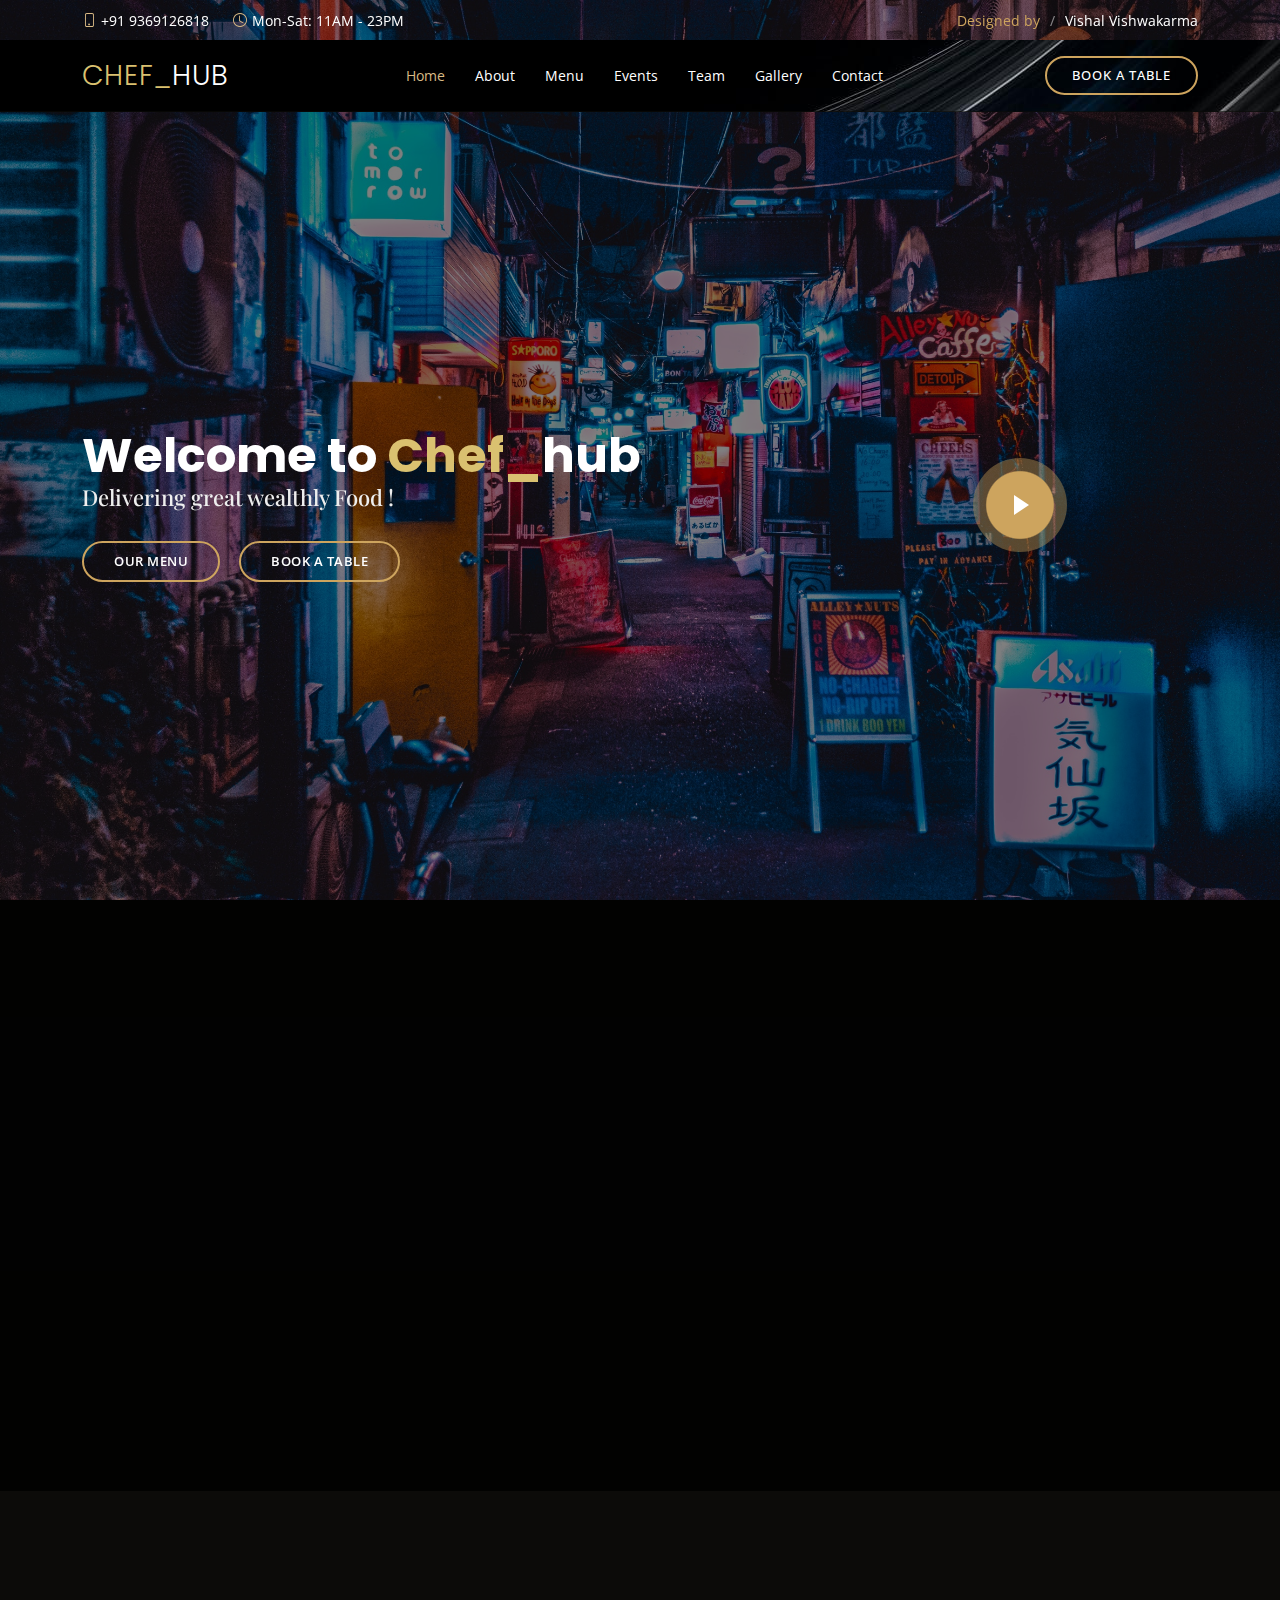
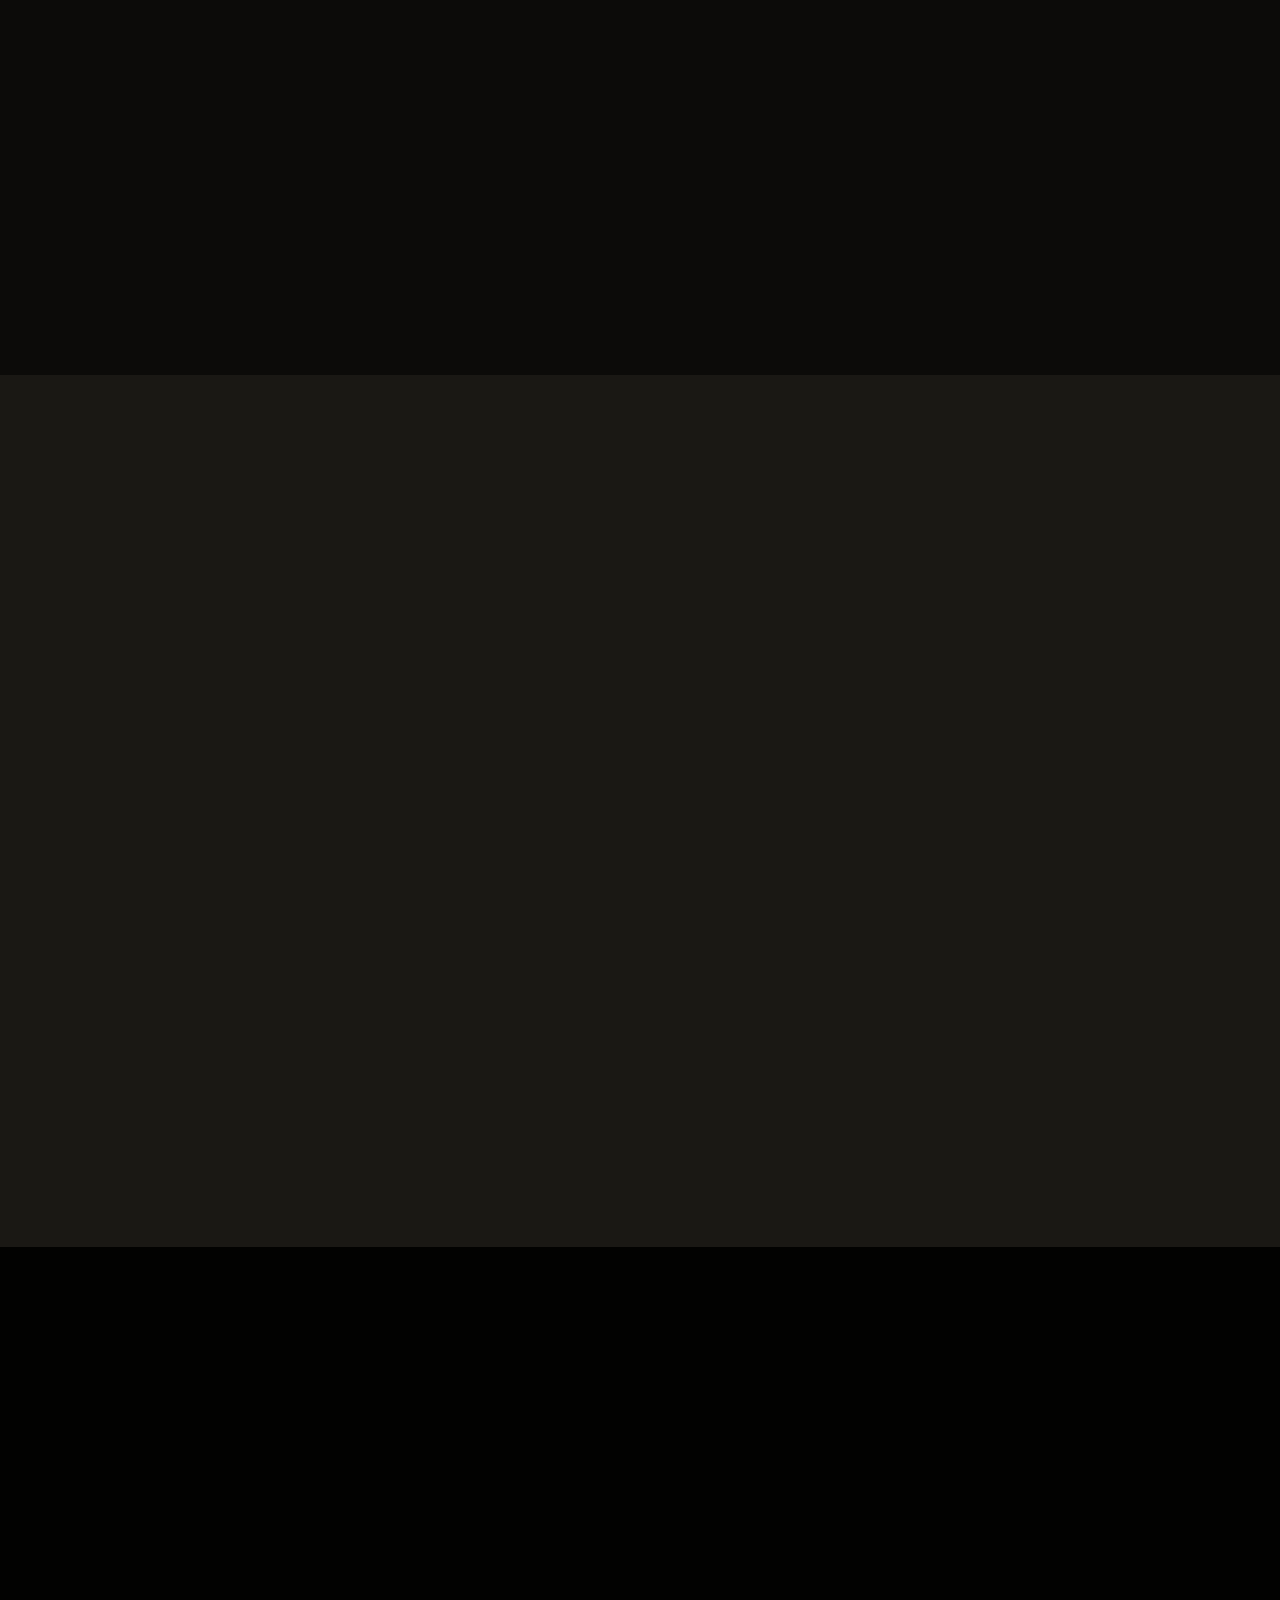
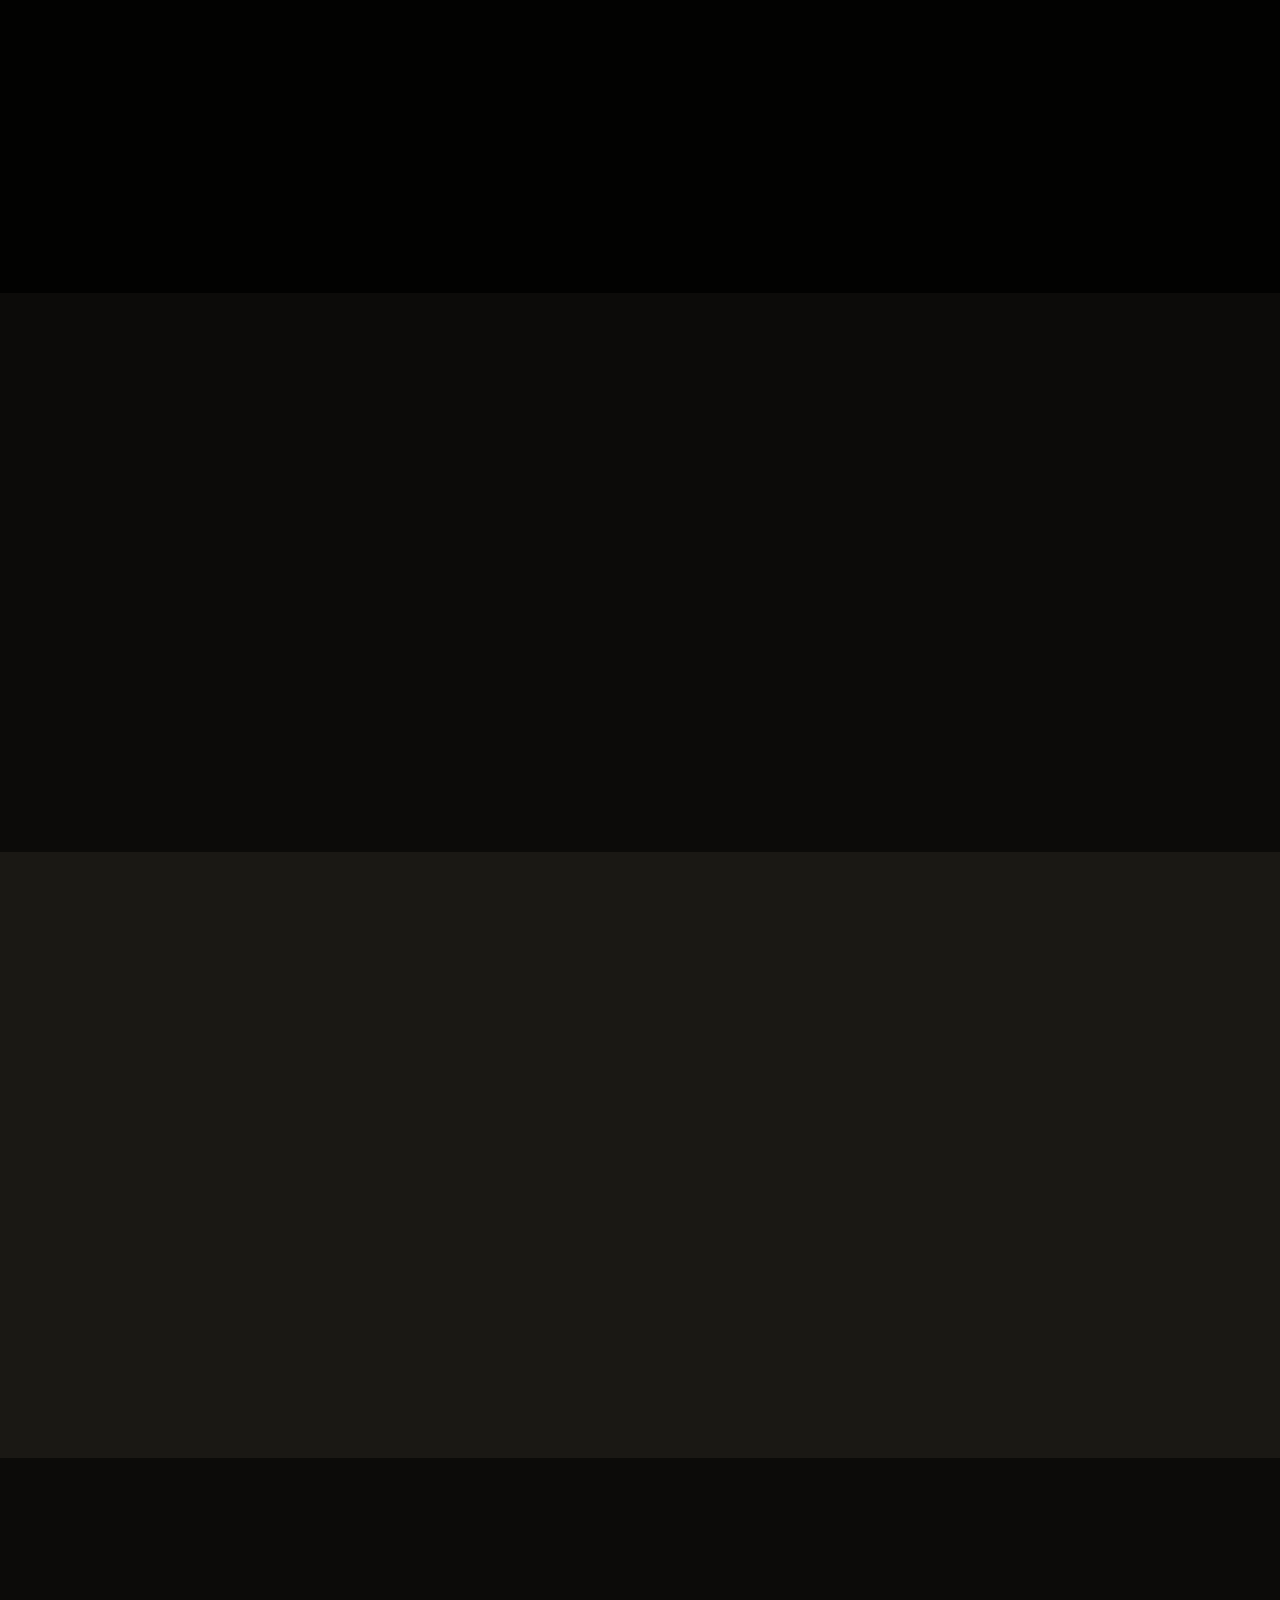
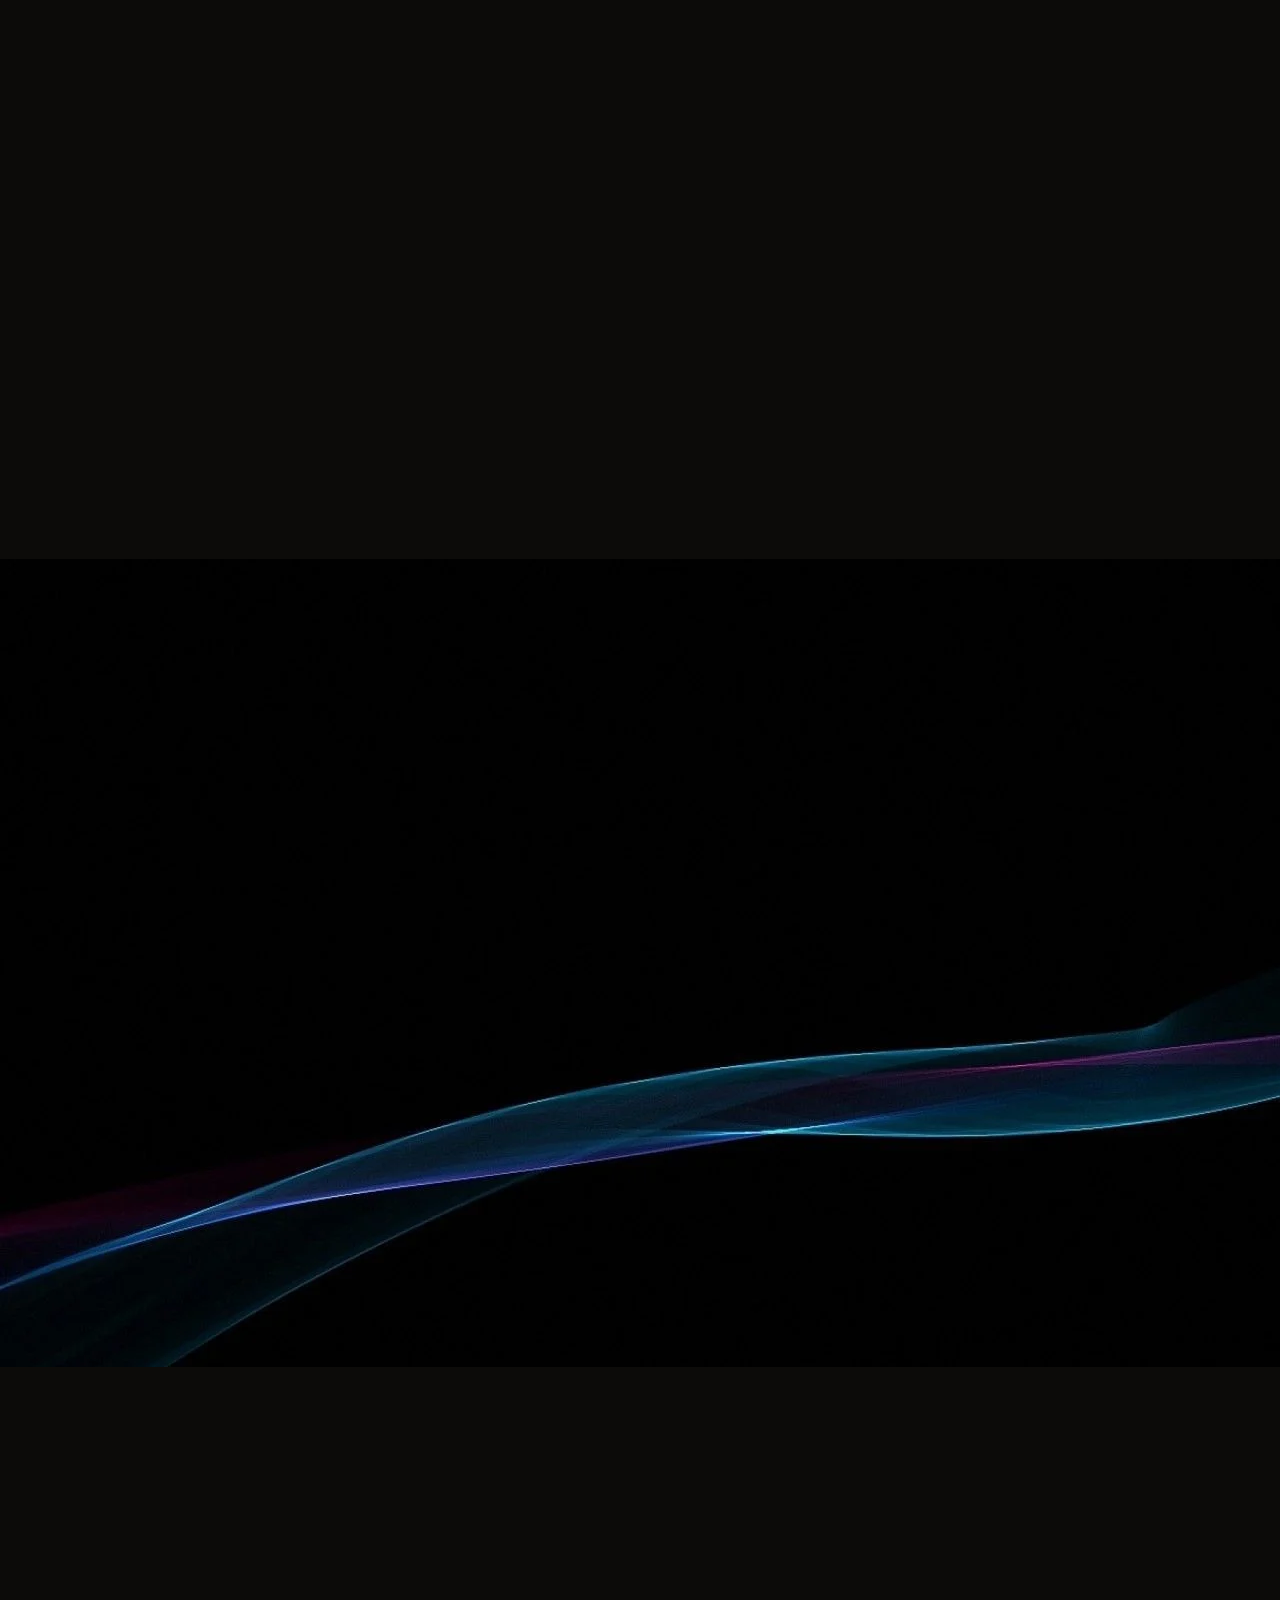
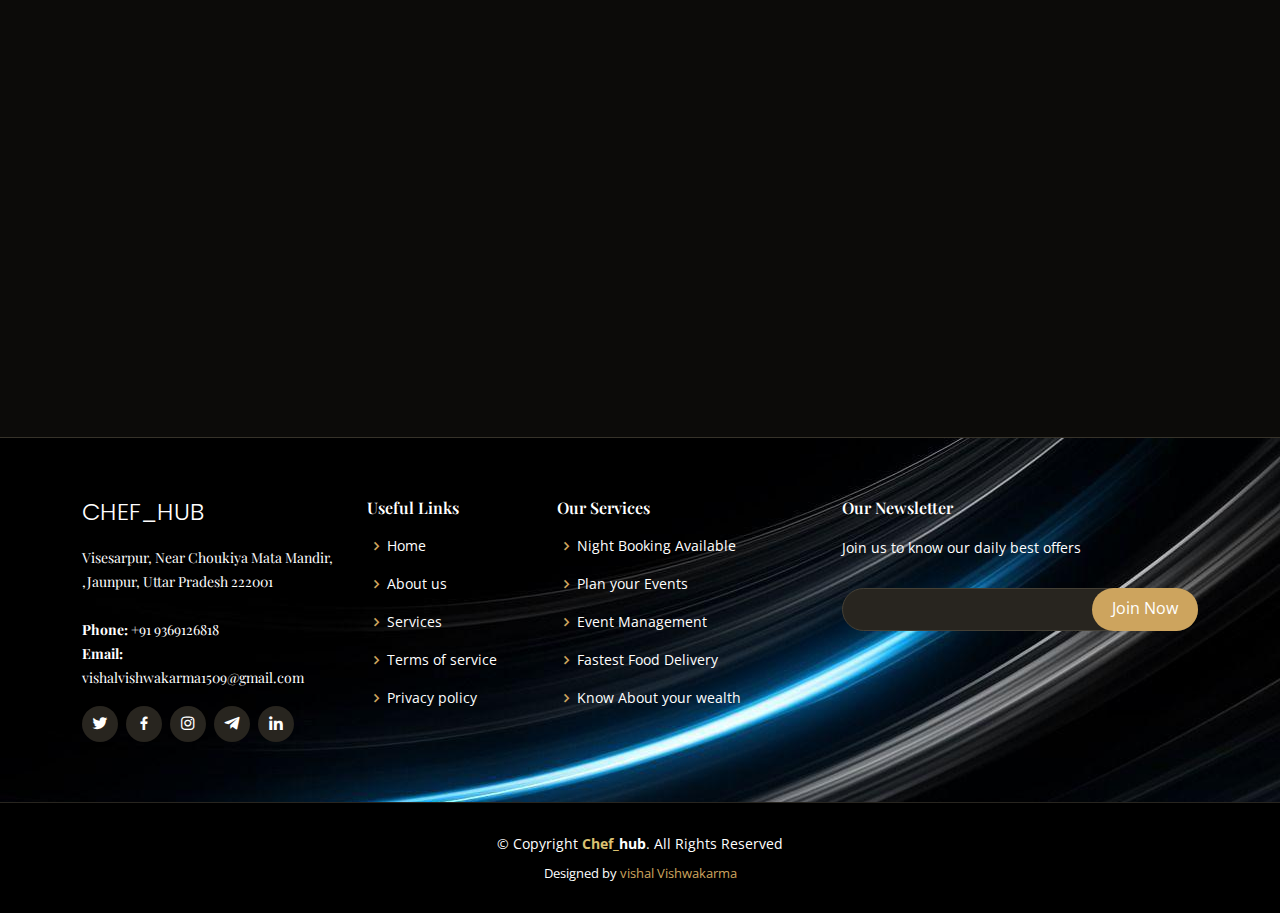
<file: home.html>
<!DOCTYPE html>
<html lang="en">

<head>
  <meta charset="utf-8">
  <meta content="width=device-width, initial-scale=1.0" name="viewport">

  <title>Chef_hub</title>
  <meta content="" name="description">
  <meta content="" name="keywords">

  <!-- Favicons -->
  
  <!-- Google Fonts -->
  <link href="https://fonts.googleapis.com/css?family=Open+Sans:300,300i,400,400i,600,600i,700,700i|Playfair+Display:ital,wght@0,400;0,500;0,600;0,700;1,400;1,500;1,600;1,700|Poppins:300,300i,400,400i,500,500i,600,600i,700,700i" rel="stylesheet">

  <!-- Vendor CSS Files -->
  <link href="assets/vendor/animate.css/animate.min.css" rel="stylesheet">
  <link href="assets/vendor/aos/aos.css" rel="stylesheet">
  <link href="assets/vendor/bootstrap/css/bootstrap.min.css" rel="stylesheet">
  <link href="assets/vendor/bootstrap-icons/bootstrap-icons.css" rel="stylesheet">
  <link href="assets/vendor/boxicons/css/boxicons.min.css" rel="stylesheet">
  <link href="assets/vendor/glightbox/css/glightbox.min.css" rel="stylesheet">
  <link href="assets/vendor/swiper/swiper-bundle.min.css" rel="stylesheet">

  <!-- Template Main CSS File -->
  <link href="assets/css/style.css" rel="stylesheet">

 
</head>

<body>

  <!-- ======= Top Bar ======= -->
  <div id="topbar" class="d-flex align-items-center fixed-top">
    <div class="container d-flex justify-content-center justify-content-md-between">

      <div class="contact-info d-flex align-items-center">
        <i class="bi bi-phone d-flex align-items-center"><span>+91 9369126818</span></i>
        <i class="bi bi-clock d-flex align-items-center ms-4"><span> Mon-Sat: 11AM - 23PM</span></i>
      </div>

      <div class="languages d-none d-md-flex align-items-center">
        <ul>
          <li>Designed by</li>
          <li><a href="#">Vishal Vishwakarma</a></li>
        </ul>
      </div>
    </div>
  </div>

  <!-- ======= Header ======= -->
  <header id="header" class="fixed-top d-flex align-items-cente" style="background: url('assets/img/footerbg.jpg');">
    <div class="container-fluid container-xl d-flex align-items-center justify-content-lg-between">

      <h1 class="logo me-auto me-lg-0"><a href="index.html"><span style="color:rgb(218, 193, 112)">Chef_</span>hub</a></h1>
     

      <nav id="navbar" class="navbar order-last order-lg-0">
        <ul>
          <li><a class="nav-link scrollto active" href="#hero">Home</a></li>
          <li><a class="nav-link scrollto" href="#about">About</a></li>
          <li><a class="nav-link scrollto" href="#menu">Menu</a></li>
         
          <li><a class="nav-link scrollto" href="#events">Events</a></li>
          <li><a class="nav-link scrollto" href="#chefs">Team</a></li>
          <li><a class="nav-link scrollto" href="#gallery">Gallery</a></li>
          
          <li><a class="nav-link scrollto" href="#contact">Contact</a></li>
        </ul>
        <i class="bi bi-list mobile-nav-toggle"></i>
      </nav><!-- .navbar -->
      <a href="#book-a-table" class="book-a-table-btn scrollto d-none d-lg-flex">Book a table</a>

    </div>
  </header><!-- End Header -->

  <!-- ======= Hero Section ======= -->
  <section id="hero" class="d-flex align-items-center">
    <div class="container position-relative text-center text-lg-start" data-aos="zoom-in" data-aos-delay="100">
      <div class="row">
        <div class="col-lg-8">
          <h1>Welcome to <span style="color:rgb(218, 193, 112)">Chef_</span>hub</h1>
          <h2>Delivering great wealthly Food !</h2>

          <div class="btns">
            <a href="#menu" class="btn-menu animated fadeInUp scrollto">Our Menu</a>
            <a href="#book-a-table" class="btn-book animated fadeInUp scrollto">Book a Table</a>
          </div>
        </div>
        <div class="col-lg-4 d-flex align-items-center justify-content-center position-relative" data-aos="zoom-in" data-aos-delay="200">
          <a href="#" class="glightbox play-btn"></a>
        </div>

      </div>
    </div>
  </section><!-- End Hero -->

  <main id="main">

    <!-- ======= About Section ======= -->
    <section id="about" class="about">
      <div class="container" data-aos="fade-in">

        <div class="row">
          <div class="col-lg-6 order-1 order-lg-2" data-aos="zoom-in" data-aos-delay="100">
            <div class="about-img">
              <img src="assets/img/about.jpg" alt="">
            </div>
          </div>
          <div class="col-lg-6 pt-4 pt-lg-0 order-2 order-lg-1 content">
            <h3>Let's Take a look about Chef_hub</h3>
            <p class="fst-italic">
              Feel good about the food you’re ordering. Don’t hesitate to call us for any advice. We’re here to help you!
            </p>
            <ul>
              <li><i class="bi bi-check-circle"></i> Let’s reduce packaging waste</li>
              <li><i class="bi bi-check-circle"></i>For a different event, thrill guests with the drama and theatre of the open kitchen at Firedoor.</li>
              <li><i class="bi bi-check-circle"></i> The program is simple but effective. Green Rebel will knock 50 cents off the price of your salad every time you use a Rebel Bowl instead of a take out container.

              </li>
            </ul>
            <p>
              feed people wholesome real ingredients that make the biggest impact in their lives. Green Rebel creates the perfect eating environment for a casual yet efficient experience with a full service attitude.

Not only do we care about what we put in our mouths but we care about the effect and consequences that food production has on the environment.
            </p>
          </div>
        </div>

      </div>
    </section><!-- End About Section -->

    <!-- ======= Why Us Section ======= -->
    <section id="why-us" class="why-us">
      <div class="container" data-aos="fade-up">

        <div class="section-title">
          <h2>Why Us</h2>
          <p>Why Choose Our Chef_hub</p>
        </div>

        <div class="row">

          <div class="col-lg-4">
            <div class="box" data-aos="zoom-in" data-aos-delay="100">
              <span>01</span>
              <h4>No Minimum Order</h4>
              <p>Order in for yourself or for the group, with no restrictions on order value</p>
            </div>
          </div>

          <div class="col-lg-4 mt-4 mt-lg-0">
            <div class="box" data-aos="zoom-in" data-aos-delay="200">
              <span>02</span>
              <h4>Live Order Tracking</h4>
              <p>Know where your order is at all times, from the restaurant to your doorstep</p>
            </div>
          </div>

          <div class="col-lg-4 mt-4 mt-lg-0">
            <div class="box" data-aos="zoom-in" data-aos-delay="300">
              <span>03</span>
              <h4> Lightning-Fast Delivery</h4>
              <p>Experience Chef_hub superfast delivery for food delivered fresh & on time</p>
            </div>
          </div>

        </div>

      </div>
    </section><!-- End Why Us Section -->

    <!-- ======= Menu Section ======= -->
    <section id="menu" class="menu section-bg">
      <div class="container" data-aos="fade-up">

        <div class="section-title">
          <h2>Menu</h2>
          <p>Check Our Tasty Menu</p>
        </div>

        <div class="row" data-aos="fade-up" data-aos-delay="100">
          <div class="col-lg-12 d-flex justify-content-center">
            <ul id="menu-flters">
              <li data-filter="*" class="filter-active">All</li>
              <li data-filter=".filter-starters">Starters</li>
              <li data-filter=".filter-salads">Salads</li>
              <li data-filter=".filter-specialty">Specialty</li>
            </ul>
          </div>
        </div>

        <div class="row menu-container" data-aos="fade-up" data-aos-delay="200">

          <div class="col-lg-6 menu-item filter-starters">
            <img src="assets/img/menu/lobster-bisque.jpg" class="menu-img" alt="">
            <div class="menu-content">
              <a href="#">Lobster Bisque</a><span> ₹699/-</span>
            </div>
            <div class="menu-ingredients">
              Lorem, deren, trataro, filede, nerada
            </div>
          </div>

          <div class="col-lg-6 menu-item filter-specialty">
            <img src="assets/img/menu/bread-barrel.jpg" class="menu-img" alt="">
            <div class="menu-content">
              <a href="#">Bread Barrel</a><span> ₹649/-</span>
            </div>
            <div class="menu-ingredients">
              Lorem, deren, trataro, filede, nerada
            </div>
          </div>

          <div class="col-lg-6 menu-item filter-starters">
            <img src="assets/img/menu/cake.jpg" class="menu-img" alt="">
            <div class="menu-content">
              <a href="#">Crab Cake</a><span> ₹765/-</span>
            </div>
            <div class="menu-ingredients">
              A delicate crab cake served on a toasted roll with lettuce and tartar sauce
            </div>
          </div>

          <div class="col-lg-6 menu-item filter-salads">
            <img src="assets/img/menu/caesar.jpg" class="menu-img" alt="">
            <div class="menu-content">
              <a href="#">Caesar Selections</a><span> ₹860/-</span>
            </div>
            <div class="menu-ingredients">
              Lorem, deren, trataro, filede, nerada
            </div>
          </div>

          <div class="col-lg-6 menu-item filter-specialty">
            <img src="assets/img/menu/tuscan-grilled.jpg" class="menu-img" alt="">
            <div class="menu-content">
              <a href="#">Tuscan Grilled</a><span> ₹910/-</span>
            </div>
            <div class="menu-ingredients">
              Grilled chicken with provolone, artichoke hearts, and roasted red pesto
            </div>
          </div>

          <div class="col-lg-6 menu-item filter-starters">
            <img src="assets/img/menu/mozzarella.jpg" class="menu-img" alt="">
            <div class="menu-content">
              <a href="#">Mozzarella Stick</a><span> ₹440/-</span>
            </div>
            <div class="menu-ingredients">
              Lorem, deren, trataro, filede, nerada
            </div>
          </div>

          <div class="col-lg-6 menu-item filter-salads">
            <img src="assets/img/menu/greek-salad.jpg" class="menu-img" alt="">
            <div class="menu-content">
              <a href="#">Greek Salad</a><span> ₹940/-</span>
            </div>
            <div class="menu-ingredients">
              Fresh spinach, crisp romaine, tomatoes, and Greek olives
            </div>
          </div>

          <div class="col-lg-6 menu-item filter-salads">
            <img src="assets/img/menu/spinach-salad.jpg" class="menu-img" alt="">
            <div class="menu-content">
              <a href="#">Spinach Salad</a><span> ₹840/-</span>
            </div>
            <div class="menu-ingredients">
              Fresh spinach with mushrooms, hard boiled egg, and warm bacon vinaigrette
            </div>
          </div>

          <div class="col-lg-6 menu-item filter-specialty">
            <img src="assets/img/menu/lobster-roll.jpg" class="menu-img" alt="">
            <div class="menu-content">
              <a href="#">Lobster Roll</a><span> ₹1299/-</span>
            </div>
            <div class="menu-ingredients">
              Plump lobster meat, mayo and crisp lettuce on a toasted bulky roll
            </div>
          </div>

        </div>

      </div>
    </section><!-- End Menu Section -->

  

    <!-- ======= Events Section ======= -->
    <section id="events" class="events">
      <div class="container" data-aos="fade-up">

        <div class="section-title">
          <h2>Events</h2>
          <p>Organize Your Events in our Restaurant</p>
        </div>

        <div class="events-slider swiper" data-aos="fade-up" data-aos-delay="100">
          <div class="swiper-wrapper">

            <div class="swiper-slide">
              <div class="row event-item">
                <div class="col-lg-6">
                  <img src="assets/img/event-birthday.jpg" class="img-fluid" alt="">
                </div>
                <div class="col-lg-6 pt-4 pt-lg-0 content">
                  <h3>Birthday Parties</h3>
                  <div class="price">
                    <p><span>₹2499</span></p>
                  </div>
                  <h5 class="fst-italic">
                    Celebrate in the heart of Sydney Harbour at one of jaunpur's most awarded restaurants, with panoramic views encompassing the Sydney Harbour Bridge and Sydney Opera House. Curate your perfect event at Quay, from intimate dinner parties in the Private Dining Room, to long lunches in the spectacular Upper Tower, to large cocktail events in The Green Room – Quay delivers an immersive dining experience with views like no other.
                  </h5>
                 
                </div>
              </div>
            </div><!-- End testimonial item -->

            <div class="swiper-slide">
              <div class="row event-item">
                <div class="col-lg-6">
                  <img src="assets/img/event-private1.jpg" class="img-fluid" alt="">
                </div>
                <div class="col-lg-6 pt-4 pt-lg-0 content">
                  <h3>Private Parties</h3>
                  <div class="price">
                    <p><span>₹2949</span></p>
                  </div>
                  <h5 class="fst-italic">
                    The restaurant is an organic space reflective of Peter Gilmore’s nature inspired cuisine. The interplay of textures and colour brings life and a vibrance that embraces the restaurant’s place in the dress circle of Sydney Harbour. An ode to the Australian landscape, from the vast ocean floor, to the cracked bark of a paperbark tree, every detail from the ground up has been thoughtfully considered. </h5>
                
                </div>
              </div>
            </div><!-- End testimonial item -->

            <div class="swiper-slide">
              <div class="row event-item">
                <div class="col-lg-6">
                  <img src="assets/img/event-custom.jpg" class="img-fluid" alt="">
                </div>
                <div class="col-lg-6 pt-4 pt-lg-0 content">
                  <h3>Custom Parties</h3>
                  <div class="price">
                    <p><span>₹4999</span></p>
                  </div>
                  <h5 class="fst-italic">
                    Lorem ipsum dolor sit amet, consectetur adipiscing elit, sed do eiusmod tempor incididunt ut labore et dolore
                    magna aliqua.
                  </h5>
                 
                </div>
              </div>
            </div><!-- End testimonial item -->

          </div>
          <div class="swiper-pagination"></div>
        </div>

      </div>
    </section><!-- End Events Section -->

    <!-- ======= Book A Table Section ======= -->
    <section id="book-a-table" class="book-a-table">
      <div class="container" data-aos="fade-in">

        <div class="section-title">
          <h2>Reservation</h2>
          <p>Book a Table</p>
        </div>

        <form action="forms/book-a-table.php" method="post" role="form" class="php-email-form" data-aos="fade-up" data-aos-delay="100">
          <div class="row">
            <div class="col-lg-4 col-md-6 form-group">
              <input type="text" name="name" class="form-control" id="name" placeholder="Your Name" data-rule="minlen:4" data-msg="Please enter at least 4 chars">
              <div class="validate"></div>
            </div>
            <div class="col-lg-4 col-md-6 form-group mt-3 mt-md-0">
              <input type="email" class="form-control" name="email" id="email" placeholder="Your Email" data-rule="email" data-msg="Please enter a valid email">
              <div class="validate"></div>
            </div>
            <div class="col-lg-4 col-md-6 form-group mt-3 mt-md-0">
              <input type="text" class="form-control" name="phone" id="phone" placeholder="Your Phone" data-rule="minlen:4" data-msg="Please enter at least 4 chars">
              <div class="validate"></div>
            </div>
            <div class="col-lg-4 col-md-6 form-group mt-3">
              <input type="text" name="date" class="form-control" id="date" placeholder="Date" data-rule="minlen:4" data-msg="Please enter at least 4 chars">
              <div class="validate"></div>
            </div>
            <div class="col-lg-4 col-md-6 form-group mt-3">
              <input type="text" class="form-control" name="time" id="time" placeholder="Time" data-rule="minlen:4" data-msg="Please enter at least 4 chars">
              <div class="validate"></div>
            </div>
            <div class="col-lg-4 col-md-6 form-group mt-3">
              <input type="number" class="form-control" name="people" id="people" placeholder="# of people" data-rule="minlen:1" data-msg="Please enter at least 1 chars">
              <div class="validate"></div>
            </div>
          </div>
          <div class="form-group mt-3">
            <textarea class="form-control" name="message" rows="5" placeholder="Message"></textarea>
            <div class="validate"></div>
          </div>
          <div class="mb-3">
            <div class="loading">Loading</div>
            <div class="error-message"></div>
            <div class="sent-message">Your booking request was sent. We will call back or send an Email to confirm your reservation. Thank you!</div>
          </div>
          <div class="text-center"><button type="submit">Book a Table</button></div>
        </form>

      </div>
    </section><!-- End Book A Table Section -->

    <!-- ======= Testimonials Section ======= -->
    <section id="testimonials" class="testimonials section-bg">
      <div class="container" data-aos="fade-up">

        <div class="section-title">
          <h2>Testimonials</h2>
          <p>Let's meet Our Management Team</p>
        </div>

        <div class="testimonials-slider swiper" data-aos="fade-up" data-aos-delay="100">
          <div class="swiper-wrapper">

            <div class="swiper-slide">
              <div class="testimonial-item">
                <p>
                  <i class="bx bxs-quote-alt-left quote-icon-left"></i>
                  "I assign myself no rank or any limit, and such an attitude is very much against the trend of the times. But my world has become one of infinite possibilities." <i class="bx bxs-quote-alt-right quote-icon-right"></i>
                </p>
                <img src="assets/img/testimonials/testimonials-1.jpg" class="testimonial-img" alt="">
                <h3>Vishal Vishwakarma</h3>
                <h4>Ceo &amp; Founder</h4>
              </div>
            </div><!-- End testimonial item -->

            <div class="swiper-slide">
              <div class="testimonial-item">
                <p>
                  <i class="bx bxs-quote-alt-left quote-icon-left"></i>
                  Adversity is like a strong wind. It...tears away from us all but the things that cannot be torn, so that afterward we see ourselves as we really are, and not merely as we might like to be.<i class="bx bxs-quote-alt-right quote-icon-right"></i>
                </p>
                  <img src="assets/img/testimonials/testimonials-2.jpg" class="testimonial-img" alt="">
                  <h3>Vipin Yadav</h3>
                <h4>Designer</h4>
              </div>
            </div><!-- End testimonial item -->

            <div class="swiper-slide">
              <div class="testimonial-item">
                <p>
                  <i class="bx bxs-quote-alt-left quote-icon-left"></i>
                  Only after disaster can we be resurrected. It's only after you've lost everything that you're free to do anything. Nothing is static, everything is evolving, everything is falling apart <i class="bx bxs-quote-alt-right quote-icon-right"></i> </p>
                <img src="assets/img/testimonials/testimonials-3.jpg" class="testimonial-img" alt="">
                <h3>Ritesh Vishwakarma</h3>
                <h4>Store Owner</h4>
              </div>
            </div><!-- End testimonial item -->

            <div class="swiper-slide">
              <div class="testimonial-item">
                <p>
                  <i class="bx bxs-quote-alt-left quote-icon-left"></i>
                  Life is made of so many moments that mean nothing. Then one day, a single moment comes along to define every second that comes after. Such moments are tests of courage <i class="bx bxs-quote-alt-right quote-icon-right"></i>
                </p>
                <img src="assets/img/testimonials/testimonials-4.jpg" class="testimonial-img" alt="">
                <h3>Suraj Mourya</h3>
                <h4>Freelancer</h4>
              </div>
            </div><!-- End testimonial item -->

            <!-- End testimonial item -->

          </div>
          <div class="swiper-pagination"></div>
        </div>

      </div>
    </section><!-- End Testimonials Section -->

    <!-- ======= Gallery Section ======= -->
    <section id="gallery" class="gallery">

      <div class="container" data-aos="fade-up">
        <div class="section-title">
          <h2>Gallery</h2>
          <p>Some photos from Our Restaurant</p>
        </div>
      </div>

      <div class="container-fluid" data-aos="fade-up" data-aos-delay="100">

        <div class="row g-0">

          <div class="col-lg-3 col-md-4">
            <div class="gallery-item">
              <a href="assets/img/gallery/gallery-1.jpg" class="gallery-lightbox" data-gall="gallery-item">
                <img src="assets/img/gallery/gallery-1.jpg" alt="" class="img-fluid">
              </a>
            </div>
          </div>

          <div class="col-lg-3 col-md-4">
            <div class="gallery-item">
              <a href="assets/img/gallery/gallery-2.jpg" class="gallery-lightbox" data-gall="gallery-item">
                <img src="assets/img/gallery/gallery-2.jpg" alt="" class="img-fluid">
              </a>
            </div>
          </div>

          <div class="col-lg-3 col-md-4">
            <div class="gallery-item">
              <a href="assets/img/gallery/gallery-3.jpg" class="gallery-lightbox" data-gall="gallery-item">
                <img src="assets/img/gallery/gallery-3.jpg" alt="" class="img-fluid">
              </a>
            </div>
          </div>

          <div class="col-lg-3 col-md-4">
            <div class="gallery-item">
              <a href="assets/img/gallery/gallery-4.jpg" class="gallery-lightbox" data-gall="gallery-item">
                <img src="assets/img/gallery/gallery-4.jpg" alt="" class="img-fluid">
              </a>
            </div>
          </div>

          <div class="col-lg-3 col-md-4">
            <div class="gallery-item">
              <a href="assets/img/gallery/gallery-5.jpg" class="gallery-lightbox" data-gall="gallery-item">
                <img src="assets/img/gallery/gallery-5.jpg" alt="" class="img-fluid">
              </a>
            </div>
          </div>

          <div class="col-lg-3 col-md-4">
            <div class="gallery-item">
              <a href="assets/img/gallery/gallery-6.jpg" class="gallery-lightbox" data-gall="gallery-item">
                <img src="assets/img/gallery/gallery-6.jpg" alt="" class="img-fluid">
              </a>
            </div>
          </div>

          <div class="col-lg-3 col-md-4">
            <div class="gallery-item">
              <a href="assets/img/gallery/gallery-7.jpg" class="gallery-lightbox" data-gall="gallery-item">
                <img src="assets/img/gallery/gallery-7.jpg" alt="" class="img-fluid">
              </a>
            </div>
          </div>

          <div class="col-lg-3 col-md-4">
            <div class="gallery-item">
              <a href="assets/img/gallery/gallery-8.jpg" class="gallery-lightbox" data-gall="gallery-item">
                <img src="assets/img/gallery/gallery-8.jpg" alt="" class="img-fluid">
              </a>
            </div>
          </div>

        </div>

      </div>
    </section><!-- End Gallery Section -->

    <!-- ======= Chefs Section ======= -->
    <section id="chefs"  style="background: url('assets/img/event-private.jpg'); background-repeat: no-repeat; " class="chefs">
      <div class="container" data-aos="fade-up">

        <div class="section-title">
          <h2>leads</h2>
          <p>Our Proffesionals</p>
        </div>

        <div class="row">

          <div class="col-lg-4 col-md-6">
            <div class="member" data-aos="zoom-in" data-aos-delay="100">
              <img src="assets/img/chefs/chefs-1.jpg" class="img-fluid" alt="">
              <div class="member-info">
                <div class="member-info-content">
                  <h4>Vishal Vishwakarma</h4>
                  <span>UI Designer</span>
                </div>
                <div class="social">
                  <a href=""><i class="bi bi-twitter"></i></a>
                  <a href=""><i class="bi bi-facebook"></i></a>
                  <a href=""><i class="bi bi-instagram"></i></a>
                  <a href=""><i class="bi bi-linkedin"></i></a>
                </div>
              </div>
            </div>
          </div>

          <div class="col-lg-4 col-md-6">
            <div class="member" data-aos="zoom-in" data-aos-delay="200">
              <img src="assets/img/chefs/chefs-3.jpg" class="img-fluid" alt="">
              <div class="member-info">
                <div class="member-info-content">
                  <h4>Vipin Yadav</h4>
                  <span>Store manager</span>
                </div>
                <div class="social">
                  <a href=""><i class="bi bi-twitter"></i></a>
                  <a href=""><i class="bi bi-facebook"></i></a>
                  <a href=""><i class="bi bi-instagram"></i></a>
                  <a href=""><i class="bi bi-linkedin"></i></a>
                </div>
              </div>
            </div>
          </div>

          <div class="col-lg-4 col-md-6">
            <div class="member" data-aos="zoom-in" data-aos-delay="300">
              <img src="assets/img/chefs/chefs-2.jpg" class="img-fluid" alt="">
              <div class="member-info">
                <div class="member-info-content">
                  <h4>Rajat Singh</h4>
                  <span>Manger</span>
                </div>
                <div class="social">
                  <a href=""><i class="bi bi-twitter"></i></a>
                  <a href=""><i class="bi bi-facebook"></i></a>
                  <a href=""><i class="bi bi-instagram"></i></a>
                  <a href=""><i class="bi bi-linkedin"></i></a>
                </div>
              </div>
            </div>
          </div>

        </div>

      </div>
    </section><!-- End Chefs Section -->

    <!-- ======= Contact Section ======= -->
    <section id="contact" class="contact">
      <div class="container" data-aos="fade-up">

        <div class="section-title">
          <h2>Contact</h2>
          <p>Contact Us</p>
        </div>
      </div>

    
      <div class="container" data-aos="fade-up">

        <div class="row mt-5">

          <div class="col-lg-4">
            <div class="info">
              <div class="address">
                <i class="bi bi-geo-alt"></i>
                <h4>Location:</h4>
                <p>Visesarpur, Near Choukiya Mata Mandir, ,Jaunpur, Uttar Pradesh 222001</p>
              </div>

              <div class="open-hours">
                <i class="bi bi-clock"></i>
                <h4>Open Hours:</h4>
                <p>
                  Monday-Saturday:<br>
                  11:00 AM - 23:00 PM
                </p>
              </div>

              <div class="email">
                <i class="bi bi-envelope"></i>
                <h4>Email:</h4>
                <p>vishalvishwakarma1509@gmail.com</p>
              </div>

              <div class="phone">
                <i class="bi bi-phone"></i>
                <h4>Call:</h4>
                <p>+91 9369126818</p>
              </div>

            </div>

          </div>

          <div class="col-lg-8 mt-5 mt-lg-0">

            <form action="forms/contact.php" method="post" role="form" class="php-email-form">
              <div class="row">
                <div class="col-md-6 form-group">
                  <input type="text" name="name" class="form-control" id="name" placeholder="Your Name" required>
                </div>
                <div class="col-md-6 form-group mt-3 mt-md-0">
                  <input type="email" class="form-control" name="email" id="email" placeholder="Your Email" required>
                </div>
              </div>
              <div class="form-group mt-3">
                <input type="text" class="form-control" name="subject" id="subject" placeholder="Subject" required>
              </div>
              <div class="form-group mt-3">
                <textarea class="form-control" name="message" rows="8" placeholder="Message" required></textarea>
              </div>
              <div class="my-3">
                <div class="loading">Loading</div>
                <div class="error-message"></div>
                <div class="sent-message">Your message has been sent. Thank you!</div>
              </div>
              <div class="text-center"><button type="submit">Send Message</button></div>
            </form>

          </div>

        </div>

      </div>
    </section><!-- End Contact Section -->

  </main><!-- End #main -->

  <!-- ======= Footer ======= -->
  <footer id="footer" >
    <div class="footer-top" style="background: url('assets/img/footerbg.jpg');">
      <div class="container">
        <div class="row">

          <div class="col-lg-3 col-md-6">
            <div class="footer-info">
              <h3>Chef_hub</h3>
              <p>
                Visesarpur, Near Choukiya Mata Mandir, ,Jaunpur, Uttar Pradesh 222001<br><br>
                <strong>Phone:</strong> +91 9369126818<br>
                <strong>Email:</strong> vishalvishwakarma1509@gmail.com<br>
              </p>
              <div class="social-links mt-3">
                <a href="#" class="twitter"><i class="bx bxl-twitter"></i></a>
                <a href="https://www.facebook.com/profile.php?id=100026796613342" class="facebook"><i class="bx bxl-facebook"></i></a>
                <a href="https://www.instagram.com/honest_cheater_/" class="instagram"><i class="bx bxl-instagram"></i></a>
                <a href="#" class="google-plus"><i class="bx bxl-telegram"></i></a>
                <a href="#" class="linkedin"><i class="bx bxl-linkedin"></i></a>
              </div>
            </div>
          </div>

          <div class="col-lg-2 col-md-6 footer-links">
            <h4>Useful Links</h4>
            <ul>
              <li><i class="bx bx-chevron-right"></i> <a href="#header">Home</a></li>
              <li><i class="bx bx-chevron-right"></i> <a href="#about">About us</a></li>
              <li><i class="bx bx-chevron-right"></i> <a href="#">Services</a></li>
              <li><i class="bx bx-chevron-right"></i> <a href="#">Terms of service</a></li>
              <li><i class="bx bx-chevron-right"></i> <a href="#">Privacy policy</a></li>
            </ul>
          </div>

          <div class="col-lg-3 col-md-6 footer-links">
            <h4>Our Services</h4>
            <ul>
              <li><i class="bx bx-chevron-right"></i> <a href="#">Night Booking Available</a></li>
              <li><i class="bx bx-chevron-right"></i> <a href="#">Plan your Events</a></li>
              <li><i class="bx bx-chevron-right"></i> <a href="#">Event Management</a></li>
              <li><i class="bx bx-chevron-right"></i> <a href="#">Fastest Food Delivery </a></li>
              <li><i class="bx bx-chevron-right"></i> <a href="#">Know About your wealth</a></li>
            </ul>
          </div>

          <div class="col-lg-4 col-md-6 footer-newsletter">
            <h4>Our Newsletter</h4>
            <p>Join us to know  our daily best offers</p>
            <form action="" method="post">
              <input type="email" name="email"><input type="submit" value="Join Now">
            </form>

          </div>

        </div>
      </div>
    </div>

    <div class="container">
      <div class="copyright">
        &copy; Copyright <strong><span style="color:rgb(218, 193, 112)">Chef_</span>hub</strong>. All Rights Reserved
      </div>
      <div class="credits">
        
        Designed by <a href="#">vishal Vishwakarma</a>
      </div>
    </div>
  </footer><!-- End Footer -->

  <div id="preloader"></div>
  <a href="#" class="back-to-top d-flex align-items-center justify-content-center"><i class="bi bi-arrow-up-short"></i></a>

  <!-- Vendor JS Files -->
  <script src="assets/vendor/aos/aos.js"></script>
  <script src="assets/vendor/bootstrap/js/bootstrap.bundle.min.js"></script>
  <script src="assets/vendor/glightbox/js/glightbox.min.js"></script>
  <script src="assets/vendor/isotope-layout/isotope.pkgd.min.js"></script>
  <script src="assets/vendor/swiper/swiper-bundle.min.js"></script>
  <script src="assets/vendor/php-email-form/validate.js"></script>

  <!-- Template Main JS File -->
  <script src="assets/js/main.js"></script>

</body>

</html>
</file>
<file: assets/css/style.css>
/**
* Template Name: Restaurantly - v3.9.1
* Template URL: https://bootstrapmade.com/restaurantly-restaurant-template/
* Author: BootstrapMade.com
* License: https://bootstrapmade.com/license/
*/

/*--------------------------------------------------------------
# General
--------------------------------------------------------------*/
body {
  font-family: "Open Sans", sans-serif;
  background: #0c0b09;
  color: #fff;
}

a {
  color: #cda45e;
  text-decoration: none;
}

a:hover {
  color: #d9ba85;
  text-decoration: none;
}

h1,
h2,
h3,
h4,
h5,
h6 {
  font-family: "Playfair Display", serif;
}

/*--------------------------------------------------------------
# Preloader
--------------------------------------------------------------*/
#preloader {
  position: fixed;
  top: 0;
  left: 0;
  right: 0;
  bottom: 0;
  z-index: 9999;
  overflow: hidden;
  background: #1a1814;
}

#preloader:before {
  content: "";
  position: fixed;
  top: calc(50% - 30px);
  left: calc(50% - 30px);
  border: 6px solid #1a1814;
  border-top-color: #cda45e;
  border-bottom-color: #cda45e;
  border-radius: 50%;
  width: 60px;
  height: 60px;
  -webkit-animation: animate-preloader 1s linear infinite;
  animation: animate-preloader 1s linear infinite;
}

@-webkit-keyframes animate-preloader {
  0% {
    transform: rotate(0deg);
  }

  100% {
    transform: rotate(360deg);
  }
}

@keyframes animate-preloader {
  0% {
    transform: rotate(0deg);
  }

  100% {
    transform: rotate(360deg);
  }
}

/*--------------------------------------------------------------
# Back to top button
--------------------------------------------------------------*/
.back-to-top {
  position: fixed;
  visibility: hidden;
  opacity: 0;
  right: 15px;
  bottom: 15px;
  z-index: 996;
  width: 44px;
  height: 44px;
  border-radius: 50px;
  transition: all 0.4s;
  border: 2px solid #cda45e;
}

.back-to-top i {
  font-size: 28px;
  color: #cda45e;
  line-height: 0;
}

.back-to-top:hover {
  background: #cda45e;
  color: #1a1814;
}

.back-to-top:hover i {
  color: #444444;
}

.back-to-top.active {
  visibility: visible;
  opacity: 1;
}

/*--------------------------------------------------------------
# Disable aos animation delay on mobile devices
--------------------------------------------------------------*/
@media screen and (max-width: 768px) {
  [data-aos-delay] {
    transition-delay: 0 !important;
  }
}

/*--------------------------------------------------------------
# Top Bar
--------------------------------------------------------------*/
#topbar {
  height: 40px;
  font-size: 14px;
  transition: all 0.5s;
  z-index: 996;
}

#topbar.topbar-scrolled {
  top: -40px;
}

#topbar .contact-info i {
  font-style: normal;
  color: #d9ba85;
}

#topbar .contact-info i span {
  padding-left: 5px;
  color: #fff;
}

#topbar .languages ul {
  display: flex;
  flex-wrap: wrap;
  list-style: none;
  padding: 0;
  margin: 0;
  color: #cda45e;
}

#topbar .languages ul a {
  color: white;
}

#topbar .languages ul li+li {
  padding-left: 10px;
}

#topbar .languages ul li+li::before {
  display: inline-block;
  padding-right: 10px;
  color: rgba(255, 255, 255, 0.5);
  content: "/";
}

/*--------------------------------------------------------------
# Header
--------------------------------------------------------------*/
#header {
  background: rgba(12, 11, 9, 0.6);
  border-bottom: 1px solid rgba(12, 11, 9, 0.6);
  transition: all 0.5s;
  z-index: 997;
  padding: 15px 0;
  top: 40px;
}

#header.header-scrolled {
  top: 0;
  background: rgba(0, 0, 0, 0.85);
  border-bottom: 1px solid #37332a;
}

#header .logo {
  font-size: 28px;
  margin: 0;
  padding: 0;
  line-height: 1;
  font-weight: 300;
  letter-spacing: 1px;
  text-transform: uppercase;
  font-family: "Poppins", sans-serif;
}

#header .logo a {
  color: #fff;
}

#header .logo img {
  max-height: 40px;
}

/*--------------------------------------------------------------
# Book a table button Menu
--------------------------------------------------------------*/
.book-a-table-btn {
  margin: 0 0 0 15px;
  border: 2px solid #cda45e;
  color: #fff;
  border-radius: 50px;
  padding: 8px 25px;
  text-transform: uppercase;
  font-size: 13px;
  font-weight: 500;
  letter-spacing: 1px;
  transition: 0.3s;
}

.book-a-table-btn:hover {
  background: #cda45e;
  color: #fff;
}

@media (max-width: 992px) {
  .book-a-table-btn {
    margin: 0 15px 0 0;
    padding: 8px 20px;
  }
}

/*--------------------------------------------------------------
# Navigation Menu
--------------------------------------------------------------*/
/**
* Desktop Navigation 
*/
.navbar {
  padding: 0;
}

.navbar ul {
  margin: 0;
  padding: 0;
  display: flex;
  list-style: none;
  align-items: center;
}

.navbar li {
  position: relative;
}

.navbar a,
.navbar a:focus {
  display: flex;
  align-items: center;
  justify-content: space-between;
  padding: 10px 0 10px 30px;
  color: #fff;
  white-space: nowrap;
  transition: 0.3s;
  font-size: 14px;
}

.navbar a i,
.navbar a:focus i {
  font-size: 12px;
  line-height: 0;
  margin-left: 5px;
}

.navbar a:hover,
.navbar .active,
.navbar .active:focus,
.navbar li:hover>a {
  color: #d9ba85;
}

.navbar .dropdown ul {
  display: block;
  position: absolute;
  left: 14px;
  top: calc(100% + 30px);
  margin: 0;
  padding: 10px 0;
  z-index: 99;
  opacity: 0;
  visibility: hidden;
  background: #fff;
  box-shadow: 0px 0px 30px rgba(127, 137, 161, 0.25);
  transition: 0.3s;
  border-radius: 4px;
}

.navbar .dropdown ul li {
  min-width: 200px;
}

.navbar .dropdown ul a {
  padding: 10px 20px;
  color: #444444;
}

.navbar .dropdown ul a i {
  font-size: 12px;
}

.navbar .dropdown ul a:hover,
.navbar .dropdown ul .active:hover,
.navbar .dropdown ul li:hover>a {
  color: #cda45e;
}

.navbar .dropdown:hover>ul {
  opacity: 1;
  top: 100%;
  visibility: visible;
}

.navbar .dropdown .dropdown ul {
  top: 0;
  left: calc(100% - 30px);
  visibility: hidden;
}

.navbar .dropdown .dropdown:hover>ul {
  opacity: 1;
  top: 0;
  left: 100%;
  visibility: visible;
}

@media (max-width: 1366px) {
  .navbar .dropdown .dropdown ul {
    left: -90%;
  }

  .navbar .dropdown .dropdown:hover>ul {
    left: -100%;
  }
}

/**
* Mobile Navigation 
*/
.mobile-nav-toggle {
  color: #fff;
  font-size: 28px;
  cursor: pointer;
  display: none;
  line-height: 0;
  transition: 0.5s;
}

@media (max-width: 991px) {
  .mobile-nav-toggle {
    display: block;
  }

  .navbar ul {
    display: none;
  }
}

.navbar-mobile {
  position: fixed;
  overflow: hidden;
  top: 0;
  right: 0;
  left: 0;
  bottom: 0;
  background: rgba(0, 0, 0, 0.9);
  transition: 0.3s;
  z-index: 999;
}

.navbar-mobile .mobile-nav-toggle {
  position: absolute;
  top: 15px;
  right: 15px;
}

.navbar-mobile ul {
  display: block;
  position: absolute;
  top: 55px;
  right: 15px;
  bottom: 15px;
  left: 15px;
  padding: 10px 0;
  border-radius: 6px;
  background-color: #fff;
  overflow-y: auto;
  transition: 0.3s;
}

.navbar-mobile a,
.navbar-mobile a:focus {
  padding: 10px 20px;
  font-size: 15px;
  color: #1a1814;
}

.navbar-mobile a:hover,
.navbar-mobile .active,
.navbar-mobile li:hover>a {
  color: #cda45e;
}

.navbar-mobile .getstarted,
.navbar-mobile .getstarted:focus {
  margin: 15px;
}

.navbar-mobile .dropdown ul {
  position: static;
  display: none;
  margin: 10px 20px;
  padding: 10px 0;
  z-index: 99;
  opacity: 1;
  visibility: visible;
  background: #fff;
  box-shadow: 0px 0px 30px rgba(127, 137, 161, 0.25);
}

.navbar-mobile .dropdown ul li {
  min-width: 200px;
}

.navbar-mobile .dropdown ul a {
  padding: 10px 20px;
}

.navbar-mobile .dropdown ul a i {
  font-size: 12px;
}

.navbar-mobile .dropdown ul a:hover,
.navbar-mobile .dropdown ul .active:hover,
.navbar-mobile .dropdown ul li:hover>a {
  color: #cda45e;
}

.navbar-mobile .dropdown>.dropdown-active {
  display: block;
}

/*--------------------------------------------------------------
# Hero Section
--------------------------------------------------------------*/
#hero {
  width: 100%;
  height: 100vh;
  background: url("../img/hero-bg.jpg") top center;
  background-size: cover;
  position: relative;
  padding: 0;
}

#hero:before {
  content: "";
  background: rgba(0, 0, 0, 0.5);
  position: absolute;
  bottom: 0;
  top: 0;
  left: 0;
  right: 0;
}

#hero .container {
  padding-top: 110px;
}

@media (max-width: 992px) {
  #hero .container {
    padding-top: 98px;
  }
}

#hero h1 {
  margin: 0;
  font-size: 48px;
  font-weight: 700;
  line-height: 56px;
  color: #fff;
  font-family: "Poppins", sans-serif;
}

#hero h1 span {
  color: #cda45e;
}

#hero h2 {
  color: #eee;
  margin-bottom: 10px 0 0 0;
  font-size: 22px;
}

#hero .btns {
  margin-top: 30px;
}

#hero .btn-menu,
#hero .btn-book {
  font-weight: 600;
  font-size: 13px;
  letter-spacing: 0.5px;
  text-transform: uppercase;
  display: inline-block;
  padding: 12px 30px;
  border-radius: 50px;
  transition: 0.3s;
  line-height: 1;
  color: white;
  border: 2px solid #cda45e;
}

#hero .btn-menu:hover,
#hero .btn-book:hover {
  background: #cda45e;
  color: #fff;
}

#hero .btn-book {
  margin-left: 15px;
}

#hero .play-btn {
  width: 94px;
  height: 94px;
  background: radial-gradient(#cda45e 50%, rgba(205, 164, 94, 0.4) 52%);
  border-radius: 50%;
  display: block;
  position: relative;
  overflow: hidden;
}

#hero .play-btn::after {
  content: "";
  position: absolute;
  left: 50%;
  top: 50%;
  transform: translateX(-40%) translateY(-50%);
  width: 0;
  height: 0;
  border-top: 10px solid transparent;
  border-bottom: 10px solid transparent;
  border-left: 15px solid #fff;
  z-index: 100;
  transition: all 400ms cubic-bezier(0.55, 0.055, 0.675, 0.19);
}

#hero .play-btn::before {
  content: "";
  position: absolute;
  width: 120px;
  height: 120px;
  -webkit-animation-delay: 0s;
  animation-delay: 0s;
  -webkit-animation: pulsate-btn 2s;
  animation: pulsate-btn 2s;
  -webkit-animation-direction: forwards;
  animation-direction: forwards;
  -webkit-animation-iteration-count: infinite;
  animation-iteration-count: infinite;
  -webkit-animation-timing-function: steps;
  animation-timing-function: steps;
  opacity: 1;
  border-radius: 50%;
  border: 5px solid rgba(205, 164, 94, 0.7);
  top: -15%;
  left: -15%;
  background: rgba(198, 16, 0, 0);
}

#hero .play-btn:hover::after {
  border-left: 15px solid #cda45e;
  transform: scale(20);
}

#hero .play-btn:hover::before {
  content: "";
  position: absolute;
  left: 50%;
  top: 50%;
  transform: translateX(-40%) translateY(-50%);
  width: 0;
  height: 0;
  border: none;
  border-top: 10px solid transparent;
  border-bottom: 10px solid transparent;
  border-left: 15px solid #fff;
  z-index: 200;
  -webkit-animation: none;
  animation: none;
  border-radius: 0;
}

@media (min-width: 1024px) {
  #hero {
    background-attachment: fixed;
  }
}

@media (max-width: 992px) {
  #hero .play-btn {
    margin-top: 30px;
  }
}

@media (max-height: 500px) {
  #hero {
    height: auto;
  }

  #hero .container {
    padding-top: 130px;
    padding-bottom: 60px;
  }
}

@media (max-width: 768px) {
  #hero h1 {
    font-size: 28px;
    line-height: 36px;
  }

  #hero h2 {
    font-size: 18px;
    line-height: 24px;
  }
}

@-webkit-keyframes pulsate-btn {
  0% {
    transform: scale(0.6, 0.6);
    opacity: 1;
  }

  100% {
    transform: scale(1, 1);
    opacity: 0;
  }
}

@keyframes pulsate-btn {
  0% {
    transform: scale(0.6, 0.6);
    opacity: 1;
  }

  100% {
    transform: scale(1, 1);
    opacity: 0;
  }
}

/*--------------------------------------------------------------
# Sections General
--------------------------------------------------------------*/
section {
  padding: 60px 0;
  overflow: hidden;
}

.section-bg {
  background-color: #1a1814;
}

.section-title {
  padding-bottom: 40px;
}

.section-title h2 {
  font-size: 14px;
  font-weight: 500;
  padding: 0;
  line-height: 1px;
  margin: 0 0 5px 0;
  letter-spacing: 2px;
  text-transform: uppercase;
  color: #aaaaaa;
  font-family: "Poppins", sans-serif;
}

.section-title h2::after {
  content: "";
  width: 120px;
  height: 1px;
  display: inline-block;
  background: rgba(255, 255, 255, 0.2);
  margin: 4px 10px;
}

.section-title p {
  margin: 0;
  margin: 0;
  font-size: 36px;
  font-weight: 700;
  font-family: "Playfair Display", serif;
  color: #cda45e;
}

/*--------------------------------------------------------------
# About
--------------------------------------------------------------*/
.breadcrumbs {
  padding: 15px 0;
  background: #1d1b16;
  margin-top: 110px;
}

@media (max-width: 992px) {
  .breadcrumbs {
    margin-top: 98px;
  }
}

.breadcrumbs h2 {
  font-size: 26px;
  font-weight: 300;
}

.breadcrumbs ol {
  display: flex;
  flex-wrap: wrap;
  list-style: none;
  padding: 0;
  margin: 0;
  font-size: 14px;
}

.breadcrumbs ol li+li {
  padding-left: 10px;
}

.breadcrumbs ol li+li::before {
  display: inline-block;
  padding-right: 10px;
  color: #37332a;
  content: "/";
}

@media (max-width: 768px) {
  .breadcrumbs .d-flex {
    display: block !important;
  }

  .breadcrumbs ol {
    display: block;
  }

  .breadcrumbs ol li {
    display: inline-block;
  }
}

/*--------------------------------------------------------------
# About
--------------------------------------------------------------*/
.about {
  background: url("../img/about-bg.jpg") center center;
  background-size: cover;
  position: relative;
  padding: 80px 0;
}

.about:before {
  content: "";
  background: rgba(0, 0, 0, 0.8);
  position: absolute;
  bottom: 0;
  top: 0;
  left: 0;
  right: 0;
}

.about .about-img {
  position: relative;
  transition: 0.5s;
}

.about .about-img img {
  max-width: 100%;
  border: 4px solid rgba(255, 255, 255, 0.2);
  position: relative;
}

.about .about-img::before {
  position: absolute;
  left: 20px;
  top: 20px;
  width: 60px;
  height: 60px;
  z-index: 1;
  content: "";
  border-left: 5px solid #cda45e;
  border-top: 5px solid #cda45e;
  transition: 0.5s;
}

.about .about-img::after {
  position: absolute;
  right: 20px;
  bottom: 20px;
  width: 60px;
  height: 60px;
  z-index: 2;
  content: "";
  border-right: 5px solid #cda45e;
  border-bottom: 5px solid #cda45e;
  transition: 0.5s;
}

.about .about-img:hover {
  transform: scale(1.03);
}

.about .about-img:hover::before {
  left: 10px;
  top: 10px;
}

.about .about-img:hover::after {
  right: 10px;
  bottom: 10px;
}

.about .content h3 {
  font-weight: 600;
  font-size: 26px;
}

.about .content ul {
  list-style: none;
  padding: 0;
}

.about .content ul li {
  padding-bottom: 10px;
}

.about .content ul i {
  font-size: 20px;
  padding-right: 4px;
  color: #cda45e;
}

.about .content p:last-child {
  margin-bottom: 0;
}

@media (min-width: 1024px) {
  .about {
    background-attachment: fixed;
  }
}

/*--------------------------------------------------------------
# Why Us
--------------------------------------------------------------*/
.why-us .box {
  padding: 50px 30px;
  box-shadow: 0px 2px 15px rgba(0, 0, 0, 0.1);
  transition: all ease-in-out 0.3s;
  background: #1a1814;
}

.why-us .box span {
  display: block;
  font-size: 28px;
  font-weight: 700;
  color: #cda45e;
}

.why-us .box h4 {
  font-size: 24px;
  font-weight: 600;
  padding: 0;
  margin: 20px 0;
  color: rgba(255, 255, 255, 0.8);
}

.why-us .box p {
  color: #aaaaaa;
  font-size: 15px;
  margin: 0;
  padding: 0;
}

.why-us .box:hover {
  background: #cda45e;
  padding: 30px 30px 70px 30px;
  box-shadow: 10px 15px 30px rgba(0, 0, 0, 0.18);
}

.why-us .box:hover span,
.why-us .box:hover h4,
.why-us .box:hover p {
  color: #fff;
}

/*--------------------------------------------------------------
# Menu Section
--------------------------------------------------------------*/
.menu #menu-flters {
  padding: 0;
  margin: 0 auto 0 auto;
  list-style: none;
  text-align: center;
  border-radius: 50px;
}

.menu #menu-flters li {
  cursor: pointer;
  display: inline-block;
  padding: 8px 12px 10px 12px;
  font-size: 16px;
  font-weight: 500;
  line-height: 1;
  color: #fff;
  margin-bottom: 10px;
  transition: all ease-in-out 0.3s;
  border-radius: 50px;
  font-family: "Playfair Display", serif;
}

.menu #menu-flters li:hover,
.menu #menu-flters li.filter-active {
  color: #cda45e;
}

.menu #menu-flters li:last-child {
  margin-right: 0;
}

.menu .menu-item {
  margin-top: 50px;
}

.menu .menu-img {
  width: 70px;
  border-radius: 50%;
  float: left;
  border: 5px solid rgba(255, 255, 255, 0.2);
}

.menu .menu-content {
  margin-left: 85px;
  overflow: hidden;
  display: flex;
  justify-content: space-between;
  position: relative;
}

.menu .menu-content::after {
  content: "......................................................................""....................................................................""....................................................................";
  position: absolute;
  left: 20px;
  right: 0;
  top: -4px;
  z-index: 1;
  color: #bab3a6;
  font-family: Arial, "Helvetica Neue", Helvetica, sans-serif;
}

.menu .menu-content a {
  padding-right: 10px;
  background: #1a1814;
  position: relative;
  z-index: 3;
  font-weight: 700;
  color: white;
  transition: 0.3s;
}

.menu .menu-content a:hover {
  color: #cda45e;
}

.menu .menu-content span {
  background: #1a1814;
  position: relative;
  z-index: 3;
  padding: 0 10px;
  font-weight: 600;
  color: #cda45e;
}

.menu .menu-ingredients {
  margin-left: 85px;
  font-style: italic;
  font-size: 14px;
  font-family: "Poppins", sans-serif;
  color: rgba(255, 255, 255, 0.5);
}

/*--------------------------------------------------------------
# Specials
--------------------------------------------------------------*/
.specials {
  overflow: hidden;
}

.specials .nav-tabs {
  border: 0;
}

.specials .nav-link {
  border: 0;
  padding: 12px 15px;
  transition: 0.3s;
  color: #fff;
  border-radius: 0;
  border-right: 2px solid #cda45e;
  font-weight: 600;
  font-size: 15px;
}

.specials .nav-link:hover {
  color: #cda45e;
}

.specials .nav-link.active {
  color: #1a1814;
  background: #cda45e;
  border-color: #cda45e;
}

.specials .nav-link:hover {
  border-color: #cda45e;
}

.specials .tab-pane.active {
  -webkit-animation: fadeIn 0.5s ease-out;
  animation: fadeIn 0.5s ease-out;
}

.specials .details h3 {
  font-size: 26px;
  font-weight: 600;
  margin-bottom: 20px;
  color: #fff;
}

.specials .details p {
  color: #aaaaaa;
}

.specials .details p:last-child {
  margin-bottom: 0;
}

@media (max-width: 992px) {
  .specials .nav-link {
    border: 0;
    padding: 15px;
  }
}

/*--------------------------------------------------------------
# Events
--------------------------------------------------------------*/
.events {
  background: url(../img/events-bg.jpg) center center no-repeat;
  background-size: cover;
  position: relative;
}

.events::before {
  content: "";
  background-color: rgba(0, 0, 0, 0.8);
  position: absolute;
  top: 0;
  right: 0;
  left: 0;
  bottom: 0;
}

.events .section-title h2 {
  color: #fff;
}

.events .container {
  position: relative;
}

@media (min-width: 1024px) {
  .events {
    background-attachment: fixed;
  }
}

.events .events-carousel {
  background: rgba(255, 255, 255, 0.08);
  padding: 30px;
}

.events .event-item {
  color: #fff;
}

.events .event-item h3 {
  font-weight: 600;
  font-size: 26px;
  color: #cda45e;
}

.events .event-item .price {
  font-size: 26px;
  font-family: "Open Sans", sans-serif;
  font-weight: 700;
  margin-bottom: 15px;
}

.events .event-item .price span {
  border-bottom: 2px solid #cda45e;
}

.events .event-item ul {
  list-style: none;
  padding: 0;
}

.events .event-item ul li {
  padding-bottom: 10px;
}

.events .event-item ul i {
  font-size: 20px;
  padding-right: 4px;
  color: #cda45e;
}

.events .event-item p:last-child {
  margin-bottom: 0;
}

.events .swiper-pagination {
  margin-top: 30px;
  position: relative;
}

.events .swiper-pagination .swiper-pagination-bullet {
  width: 12px;
  height: 12px;
  background-color: rgba(255, 255, 255, 0.4);
  opacity: 1;
}

.events .swiper-pagination .swiper-pagination-bullet-active {
  background-color: #cda45e;
}

/*--------------------------------------------------------------
# Book A Table
--------------------------------------------------------------*/
.book-a-table .php-email-form {
  width: 100%;
}

.book-a-table .php-email-form .form-group {
  padding-bottom: 8px;
}

.book-a-table .php-email-form .validate {
  display: none;
  color: red;
  margin: 0 0 15px 0;
  font-weight: 400;
  font-size: 13px;
}

.book-a-table .php-email-form .error-message {
  display: none;
  color: #fff;
  background: #ed3c0d;
  text-align: left;
  padding: 15px;
  font-weight: 600;
}

.book-a-table .php-email-form .error-message br+br {
  margin-top: 25px;
}

.book-a-table .php-email-form .sent-message {
  display: none;
  color: #fff;
  background: #18d26e;
  text-align: center;
  padding: 15px;
  font-weight: 600;
}

.book-a-table .php-email-form .loading {
  display: none;
  text-align: center;
  padding: 15px;
}

.book-a-table .php-email-form .loading:before {
  content: "";
  display: inline-block;
  border-radius: 50%;
  width: 24px;
  height: 24px;
  margin: 0 10px -6px 0;
  border: 3px solid #cda45e;
  border-top-color: #1a1814;
  -webkit-animation: animate-loading 1s linear infinite;
  animation: animate-loading 1s linear infinite;
}

.book-a-table .php-email-form input,
.book-a-table .php-email-form textarea {
  border-radius: 0;
  box-shadow: none;
  font-size: 14px;
  background: #0c0b09;
  border-color: #625b4b;
  color: white;
}

.book-a-table .php-email-form input::-moz-placeholder,
.book-a-table .php-email-form textarea::-moz-placeholder {
  color: #a49b89;
}

.book-a-table .php-email-form input::placeholder,
.book-a-table .php-email-form textarea::placeholder {
  color: #a49b89;
}

.book-a-table .php-email-form input:focus,
.book-a-table .php-email-form textarea:focus {
  border-color: #cda45e;
}

.book-a-table .php-email-form input {
  height: 44px;
}

.book-a-table .php-email-form textarea {
  padding: 10px 12px;
}

.book-a-table .php-email-form button[type=submit] {
  background: #cda45e;
  border: 0;
  padding: 10px 35px;
  color: #fff;
  transition: 0.4s;
  border-radius: 50px;
}

.book-a-table .php-email-form button[type=submit]:hover {
  background: #d3af71;
}

/*--------------------------------------------------------------
# Testimonials
--------------------------------------------------------------*/
.testimonials .testimonials-carousel,
.testimonials .testimonials-slider {
  overflow: hidden;
}

.testimonials .testimonial-item {
  box-sizing: content-box;
  min-height: 320px;
}

.testimonials .testimonial-item .testimonial-img {
  width: 90px;
  border-radius: 50%;
  margin: -40px 0 0 40px;
  position: relative;
  z-index: 2;
  border: 6px solid rgba(255, 255, 255, 0.2);
}

.testimonials .testimonial-item h3 {
  font-size: 18px;
  font-weight: bold;
  margin: 10px 0 5px 45px;
  color: white;
}

.testimonials .testimonial-item h4 {
  font-size: 14px;
  color: rgba(255, 255, 255, 0.6);
  margin: 0 0 0 45px;
}

.testimonials .testimonial-item .quote-icon-left,
.testimonials .testimonial-item .quote-icon-right {
  color: #d3af71;
  font-size: 26px;
}

.testimonials .testimonial-item .quote-icon-left {
  display: inline-block;
  left: -5px;
  position: relative;
}

.testimonials .testimonial-item .quote-icon-right {
  display: inline-block;
  right: -5px;
  position: relative;
  top: 10px;
}

.testimonials .testimonial-item p {
  font-style: italic;
  margin: 0 15px 0 15px;
  padding: 20px 20px 60px 20px;
  background: #26231d;
  position: relative;
  border-radius: 6px;
  position: relative;
  z-index: 1;
}

.testimonials .swiper-pagination {
  margin-top: 30px;
  position: relative;
}

.testimonials .swiper-pagination .swiper-pagination-bullet {
  width: 12px;
  height: 12px;
  background-color: rgba(255, 255, 255, 0.4);
  opacity: 1;
}

.testimonials .swiper-pagination .swiper-pagination-bullet-active {
  background-color: #cda45e;
}

/*--------------------------------------------------------------
# Gallery
--------------------------------------------------------------*/
.gallery .gallery-item {
  overflow: hidden;
  border-right: 3px solid #454035;
  border-bottom: 3px solid #454035;
}

.gallery .gallery-item img {
  transition: all ease-in-out 0.4s;
}

.gallery .gallery-item:hover img {
  transform: scale(1.1);
}

/*--------------------------------------------------------------
# Chefs
--------------------------------------------------------------*/
.chefs .member {
  text-align: center;
  margin-bottom: 20px;
  background: #343a40;
  position: relative;
  overflow: hidden;
}

.chefs .member .member-info {
  opacity: 0;
  position: absolute;
  bottom: 0;
  top: 0;
  left: 0;
  right: 0;
  transition: 0.2s;
}

.chefs .member .member-info-content {
  position: absolute;
  left: 0;
  right: 0;
  bottom: 10px;
  transition: bottom 0.4s;
}

.chefs .member .member-info-content h4 {
  font-weight: 700;
  margin-bottom: 2px;
  font-size: 18px;
  color: #fff;
}

.chefs .member .member-info-content span {
  font-style: italic;
  display: block;
  font-size: 13px;
  color: #fff;
}

.chefs .member .social {
  position: absolute;
  left: 0;
  bottom: -38px;
  right: 0;
  height: 48px;
  transition: bottom ease-in-out 0.4s;
  text-align: center;
}

.chefs .member .social a {
  transition: color 0.3s;
  color: #fff;
  margin: 0 10px;
  display: inline-block;
}

.chefs .member .social a:hover {
  color: #cda45e;
}

.chefs .member .social i {
  font-size: 18px;
  margin: 0 2px;
}

.chefs .member:hover .member-info {
  background: linear-gradient(0deg, rgba(0, 0, 0, 0.9) 0%, rgba(0, 0, 0, 0.8) 20%, rgba(0, 212, 255, 0) 100%);
  opacity: 1;
  transition: 0.4s;
}

.chefs .member:hover .member-info-content {
  bottom: 60px;
  transition: bottom 0.4s;
}

.chefs .member:hover .social {
  bottom: 0;
  transition: bottom ease-in-out 0.4s;
}

/*--------------------------------------------------------------
# Contact
--------------------------------------------------------------*/
.contact .info {
  width: 100%;
}

.contact .info i {
  font-size: 20px;
  float: left;
  width: 44px;
  height: 44px;
  background: #cda45e;
  display: flex;
  justify-content: center;
  align-items: center;
  border-radius: 50px;
  transition: all 0.3s ease-in-out;
}

.contact .info h4 {
  padding: 0 0 0 60px;
  font-size: 18px;
  font-weight: 500;
  margin-bottom: 5px;
  font-family: "Poppins", sans-serif;
}

.contact .info p {
  padding: 0 0 0 60px;
  margin-bottom: 0;
  font-size: 14px;
  color: #bab3a6;
}

.contact .info .open-hours,
.contact .info .email,
.contact .info .phone {
  margin-top: 40px;
}

.contact .php-email-form {
  width: 100%;
}

.contact .php-email-form .form-group {
  padding-bottom: 8px;
}

.contact .php-email-form .validate {
  display: none;
  color: red;
  margin: 0 0 15px 0;
  font-weight: 400;
  font-size: 13px;
}

.contact .php-email-form .error-message {
  display: none;
  color: #fff;
  background: #ed3c0d;
  text-align: center;
  padding: 15px;
  font-weight: 600;
}

.contact .php-email-form .sent-message {
  display: none;
  color: #fff;
  background: #18d26e;
  text-align: center;
  padding: 15px;
  font-weight: 600;
}

.contact .php-email-form .loading {
  display: none;
  text-align: center;
  padding: 15px;
}

.contact .php-email-form .loading:before {
  content: "";
  display: inline-block;
  border-radius: 50%;
  width: 24px;
  height: 24px;
  margin: 0 10px -6px 0;
  border: 3px solid #cda45e;
  border-top-color: #1a1814;
  -webkit-animation: animate-loading 1s linear infinite;
  animation: animate-loading 1s linear infinite;
}

.contact .php-email-form input,
.contact .php-email-form textarea {
  border-radius: 0;
  box-shadow: none;
  font-size: 14px;
  background: #0c0b09;
  border-color: #625b4b;
  color: white;
}

.contact .php-email-form input::-moz-placeholder,
.contact .php-email-form textarea::-moz-placeholder {
  color: #a49b89;
}

.contact .php-email-form input::placeholder,
.contact .php-email-form textarea::placeholder {
  color: #a49b89;
}

.contact .php-email-form input:focus,
.contact .php-email-form textarea:focus {
  border-color: #cda45e;
}

.contact .php-email-form input {
  height: 44px;
}

.contact .php-email-form textarea {
  padding: 10px 12px;
}

.contact .php-email-form button[type=submit] {
  background: #cda45e;
  border: 0;
  padding: 10px 35px;
  color: #fff;
  transition: 0.4s;
  border-radius: 50px;
}

.contact .php-email-form button[type=submit]:hover {
  background: #d3af71;
}

@-webkit-keyframes animate-loading {
  0% {
    transform: rotate(0deg);
  }

  100% {
    transform: rotate(360deg);
  }
}

@keyframes animate-loading {
  0% {
    transform: rotate(0deg);
  }

  100% {
    transform: rotate(360deg);
  }
}

/*--------------------------------------------------------------
# Footer
--------------------------------------------------------------*/
#footer {
  background: black;
  padding: 0 0 30px 0;
  color: #fff;
  font-size: 14px;
}

#footer .footer-top {
  background: #0c0b09;
  border-top: 1px solid #37332a;
  border-bottom: 1px solid #28251f;
  padding: 60px 0 30px 0;
}

#footer .footer-top .footer-info {
  margin-bottom: 30px;
}

#footer .footer-top .footer-info h3 {
  font-size: 24px;
  margin: 0 0 20px 0;
  padding: 2px 0 2px 0;
  line-height: 1;
  font-weight: 300;
  text-transform: uppercase;
  font-family: "Poppins", sans-serif;
}

#footer .footer-top .footer-info p {
  font-size: 14px;
  line-height: 24px;
  margin-bottom: 0;
  font-family: "Playfair Display", serif;
  color: #fff;
}

#footer .footer-top .social-links a {
  font-size: 18px;
  display: inline-block;
  background: #28251f;
  color: #fff;
  line-height: 1;
  padding: 8px 0;
  margin-right: 4px;
  border-radius: 50%;
  text-align: center;
  width: 36px;
  height: 36px;
  transition: 0.3s;
}

#footer .footer-top .social-links a:hover {
  background: #cda45e;
  color: #fff;
  text-decoration: none;
}

#footer .footer-top h4 {
  font-size: 16px;
  font-weight: 600;
  color: #fff;
  position: relative;
  padding-bottom: 12px;
}

#footer .footer-top .footer-links {
  margin-bottom: 30px;
}

#footer .footer-top .footer-links ul {
  list-style: none;
  padding: 0;
  margin: 0;
}

#footer .footer-top .footer-links ul i {
  padding-right: 2px;
  color: #cda45e;
  font-size: 18px;
  line-height: 1;
}

#footer .footer-top .footer-links ul li {
  padding: 10px 0;
  display: flex;
  align-items: center;
}

#footer .footer-top .footer-links ul li:first-child {
  padding-top: 0;
}

#footer .footer-top .footer-links ul a {
  color: #fff;
  transition: 0.3s;
  display: inline-block;
  line-height: 1;
}

#footer .footer-top .footer-links ul a:hover {
  color: #cda45e;
}

#footer .footer-top .footer-newsletter form {
  margin-top: 30px;
  background: #28251f;
  padding: 6px 10px;
  position: relative;
  border-radius: 50px;
  border: 1px solid #454035;
}

#footer .footer-top .footer-newsletter form input[type=email] {
  border: 0;
  padding: 4px;
  width: calc(100% - 110px);
  background: #28251f;
  color: white;
}

#footer .footer-top .footer-newsletter form input[type=submit] {
  position: absolute;
  top: -1px;
  right: -1px;
  bottom: -1px;
  border: 0;
  background: none;
  font-size: 16px;
  padding: 0 20px 2px 20px;
  background: #cda45e;
  color: #fff;
  transition: 0.3s;
  border-radius: 50px;
}

#footer .footer-top .footer-newsletter form input[type=submit]:hover {
  background: #d3af71;
}

#footer .copyright {
  text-align: center;
  padding-top: 30px;
}

#footer .credits {
  padding-top: 10px;
  text-align: center;
  font-size: 13px;
  color: #fff;
}
</file>
